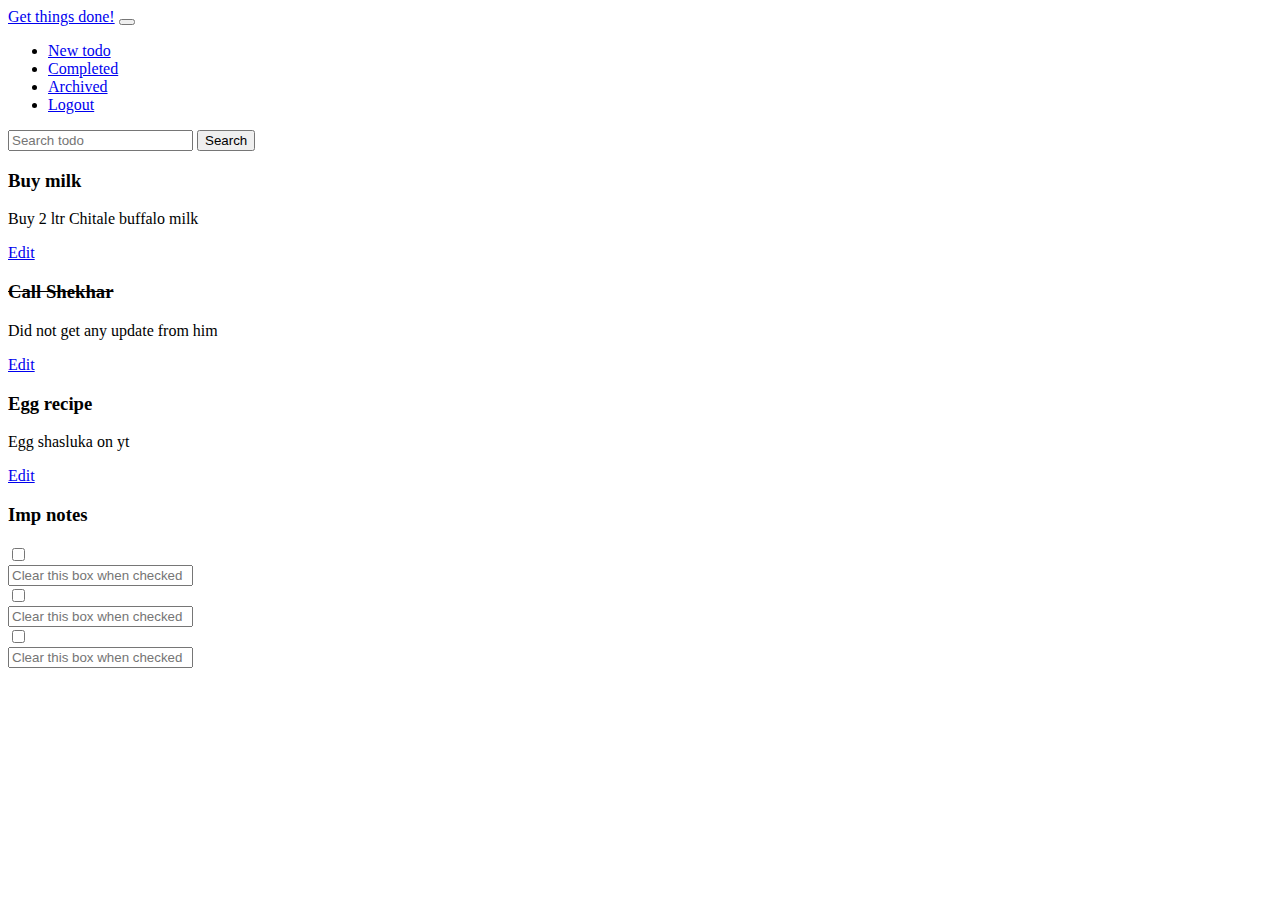
<file: my-app/src/main/resources/static/index.html>
<!DOCTYPE html>
<html lang="en">
  <head>
    <meta charset="UTF-8" />
    <meta http-equiv="X-UA-Compatible" content="IE=edge" />
    <meta name="viewport" content="width=device-width, initial-scale=1.0" />
    <link rel="stylesheet" href="https://cdn.jsdelivr.net/npm/bootstrap-icons@1.5.0/font/bootstrap-icons.css">
    <link
      href="https://cdn.jsdelivr.net/npm/bootstrap@5.0.2/dist/css/bootstrap.min.css"
      rel="stylesheet"
      integrity="sha384-EVSTQN3/azprG1Anm3QDgpJLIm9Nao0Yz1ztcQTwFspd3yD65VohhpuuCOmLASjC"
      crossorigin="anonymous"
    />
    <link rel="stylesheet" href="style.css" />
    <title>My todo app</title>
  </head>
  <body>
    <nav class="navbar navbar-expand-lg bg-dark navbar-dark">
      <div class="container">
        <a href="#" class="navbar-brand">Get things done!</a>
        <button
          class="navbar-toggler"
          type="button"
          data-bs-toggle="collapse"
          data-bs-target="#navmenu"
        >
    <span class="navbar-toggler-icon"></span>    
    </button>
        <div class="collapse navbar-collapse" id="navmenu">
          <ul class="navbar-nav ms-auto">
            <li class="nav-item">
              <a href="#" class="nav-link">New todo</a>
            </li>
            <li class="nav-item">
              <a href="#" class="nav-link">Completed</a>
            </li>
            <li class="nav-item">
              <a href="#" class="nav-link">Archived</a>
            </li>
            <li class="nav-item">
                <a href="#" class="nav-link">Logout</a>
            </li>
          </ul>
        </div>
      </div>
    </nav>
    <script
      src="https://cdn.jsdelivr.net/npm/bootstrap@5.0.2/dist/js/bootstrap.bundle.min.js"
      integrity="sha384-MrcW6ZMFYlzcLA8Nl+NtUVF0sA7MsXsP1UyJoMp4YLEuNSfAP+JcXn/tWtIaxVXM"
      crossorigin="anonymous"
    ></script>
    
    <!-- Search -->
    <section class="bg-warning text-light p-3">
        <div class="container">
            <div class="d-md-flex justify-content-between align-items-center">
                <div class="input-group">
                    <input type="text" class="form-control" placeholder="Search todo">
                    <button class="btn btn-dark" type="button" id="button-addon2">Search</button>
                  </div>
            </div>
        </div>
    </section>

    <!-- todo -->
    <section class="p-4">
        <div class="container">
            <div class="row text-center" >
                <div class="col-md">
                    <div class="card bg-warning text-dark">
                        <div class="card-body text-center">
                            <h3 class="card-title mb-2">Buy milk</h3>
                            <p class="card-text">Buy 2 ltr Chitale buffalo milk</p>
                            <a href="#">Edit</a>
                        </div>
                    </div>
                </div>
                <div class="col-md">
                    <div class="card bg-warning text-dark">
                        <div class="card-body text-center">
                            <h3 class="card-title mb-2"><del>Call Shekhar</del></h3>
                            <p class="card-text">Did not get any update from him</p>
                            <a href="#">Edit</a>
                        </div>
                    </div>
                </div>
                <div class="col-md">
                    <div class="card bg-warning text-dark">
                        <div class="card-body text-center">
                            <h3 class="card-title mb-2">Egg recipe</h3>
                            <p class="card-text">Egg shasluka on yt</p>
                            <a href="#">Edit</a>
                        </div>
                    </div>
                </div>
            </div>
        </div>
    </section>

    <!-- Notes -->
    <section class="p-2">
        <div class="container">
            <h3><label class="mb-2 text-dark">Imp notes</label></h3>
            <div class="input-group mb-1">
                <div class="input-group-text">
                    <input class="form-check-input mt-0" type="checkbox" value="">
                </div>
                <input type="text" class="form-control" placeholder="Clear this box when checked">
            </div>
            <div class="input-group mb-1">
                <div class="input-group-text">
                    <input class="form-check-input mt-0" type="checkbox" value="">
                </div>
                <input type="text" class="form-control" placeholder="Clear this box when checked">
            </div>
            <div class="input-group mb-1">
                <div class="input-group-text">
                    <input class="form-check-input mt-0" type="checkbox" value="">
                </div>
                <input type="text" class="form-control" placeholder="Clear this box when checked">
            </div>
        </div>
    </section>

  </body>
</html>
</file>
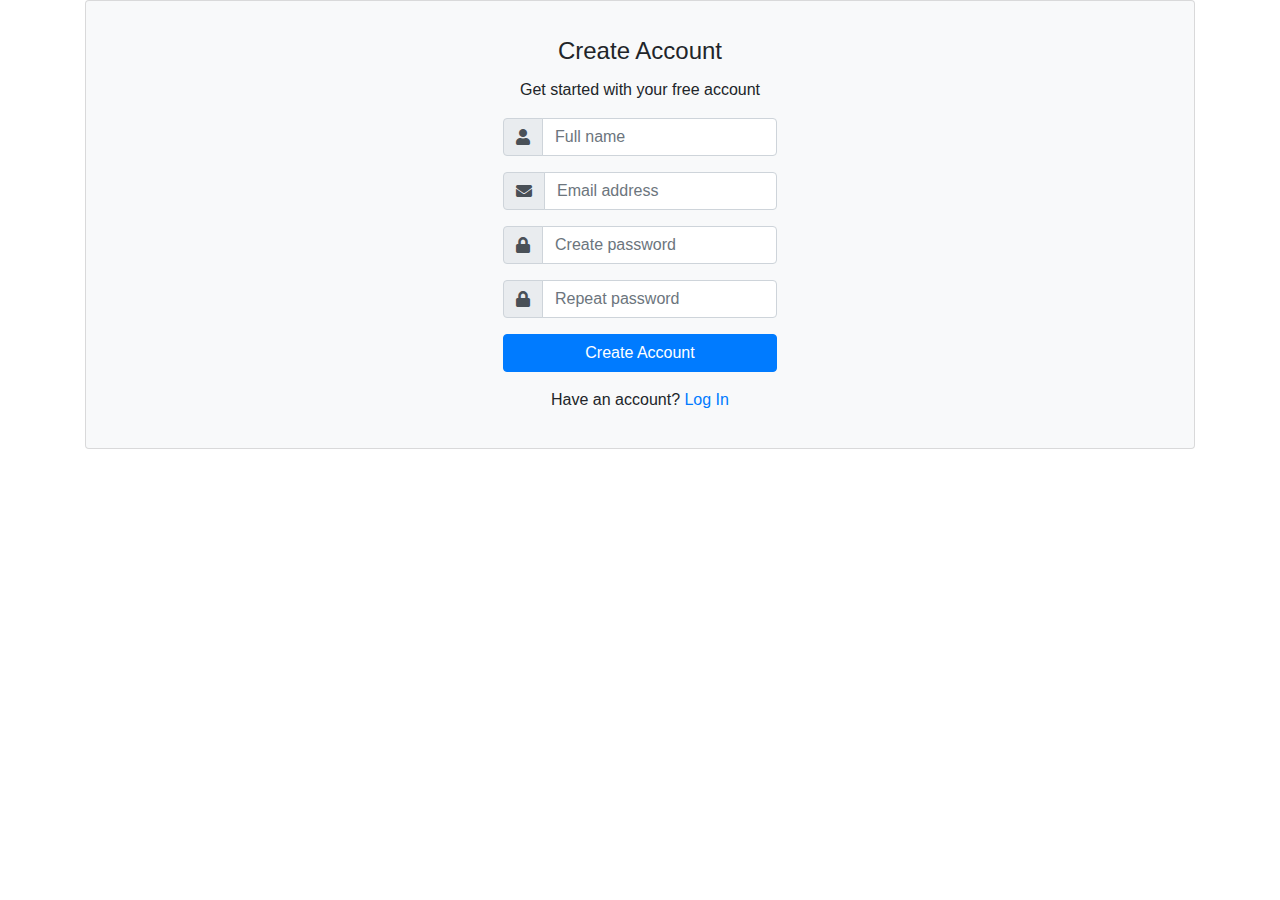
<file: my-app/src/main/resources/static/register.html>
<!DOCTYPE html>
<html lang="en">
  <head>
    <meta charset="UTF-8" />
    <meta http-equiv="X-UA-Compatible" content="IE=edge" />
    <meta name="viewport" content="width=device-width, initial-scale=1.0" />
    <link rel="stylesheet" href="style.css" />
    <title>Document</title>
    <link
      href="//maxcdn.bootstrapcdn.com/bootstrap/4.0.0/css/bootstrap.min.css"
      rel="stylesheet"
      id="bootstrap-css"
    />
    <script src="//maxcdn.bootstrapcdn.com/bootstrap/4.0.0/js/bootstrap.min.js"></script>
    <script src="//cdnjs.cloudflare.com/ajax/libs/jquery/3.2.1/jquery.min.js"></script>
  </head>
  <!-- HTML forked from https://bootsnipp.com/snippets/z8699 :) -->
  <body>
    <link
      rel="stylesheet"
      href="https://use.fontawesome.com/releases/v5.0.8/css/all.css"
    />

    <div class="container">
      <div class="card bg-light">
        <article class="card-body mx-auto" style="max-width: 400px">
          <h4 class="card-title mt-3 text-center">Create Account</h4>
          <p class="text-center">Get started with your free account</p>
          <!--
          <p>
            <a href="" class="btn btn-block btn-twitter">
              <i class="fab fa-twitter"></i>   Login via Twitter</a
            >
            <a href="" class="btn btn-block btn-facebook">
              <i class="fab fa-facebook-f"></i>   Login via facebook</a
            >
          </p>
          <p class="divider-text">
            <span class="bg-light">OR</span>
          </p>
          -->
          <form>
            <div class="form-group input-group">
              <div class="input-group-prepend">
                <span class="input-group-text">
                  <i class="fa fa-user"></i>
                </span>
              </div>
              <input
                name=""
                class="form-control"
                placeholder="Full name"
                type="text"
              />
            </div>
            <!-- form-group// -->
            <div class="form-group input-group">
              <div class="input-group-prepend">
                <span class="input-group-text">
                  <i class="fa fa-envelope"></i>
                </span>
              </div>
              <input
                name=""
                class="form-control"
                placeholder="Email address"
                type="email"
              />
            </div>
           
            
            <div class="form-group input-group">
              <div class="input-group-prepend">
                <span class="input-group-text">
                  <i class="fa fa-lock"></i>
                </span>
              </div>
              <input
                class="form-control"
                placeholder="Create password"
                type="password"
              />
            </div>
            <!-- form-group// -->
            <div class="form-group input-group">
              <div class="input-group-prepend">
                <span class="input-group-text">
                  <i class="fa fa-lock"></i>
                </span>
              </div>
              <input
                class="form-control"
                placeholder="Repeat password"
                type="password"
              />
            </div>
            <!-- form-group// -->
            <div class="form-group">
              <button type="submit" class="btn btn-primary btn-block">
                Create Account
              </button>
            </div>
            <!-- form-group// -->
            <p class="text-center">Have an account? <a href="">Log In</a></p>
          </form>
        </article>
      </div>
      <!-- card.// -->
    </div>
    <!--container end.//-->
  </body>
</html>
</file>
<file: my-app/src/main/resources/static/style.css>
/* Register CSS start */
.divider-text {
  position: relative;
  text-align: center;
  margin-top: 15px;
  margin-bottom: 15px;
}
.divider-text span {
  padding: 7px;
  font-size: 12px;
  position: relative;
  z-index: 2;
}
.divider-text:after {
  content: "";
  position: absolute;
  width: 100%;
  border-bottom: 1px solid #ddd;
  top: 55%;
  left: 0;
  z-index: 1;
}

.btn-facebook {
  background-color: #405d9d;
  color: #fff;
}
.btn-twitter {
  background-color: #42aeec;
  color: #fff;
}
/* Register CSS end */
/* Login css start*/
.form-signin
{
    max-width: 330px;
    padding: 15px;
    margin: 0 auto;
}
.form-signin .form-signin-heading, .form-signin .checkbox
{
    margin-bottom: 10px;
}
.form-signin .checkbox
{
    font-weight: normal;
}
.form-signin .form-control
{
    position: relative;
    font-size: 16px;
    height: auto;
    padding: 10px;
    -webkit-box-sizing: border-box;
    -moz-box-sizing: border-box;
    box-sizing: border-box;
}
.form-signin .form-control:focus
{
    z-index: 2;
}
.form-signin input[type="text"]
{
    margin-bottom: -1px;
    border-bottom-left-radius: 0;
    border-bottom-right-radius: 0;
}
.form-signin input[type="password"]
{
    margin-bottom: 10px;
    border-top-left-radius: 0;
    border-top-right-radius: 0;
}
.account-wall
{
    margin-top: 20px;
    padding: 40px 0px 20px 0px;
    background-color: #f7f7f7;
    -moz-box-shadow: 0px 2px 2px rgba(0, 0, 0, 0.3);
    -webkit-box-shadow: 0px 2px 2px rgba(0, 0, 0, 0.3);
    box-shadow: 0px 2px 2px rgba(0, 0, 0, 0.3);
}
.login-title
{
    color: #555;
    font-size: 18px;
    font-weight: 400;
    display: block;
}
.profile-img
{
    width: 96px;
    height: 96px;
    margin: 0 auto 10px;
    display: block;
    -moz-border-radius: 50%;
    -webkit-border-radius: 50%;
    border-radius: 50%;
}
.need-help
{
    margin-top: 10px;
}
.new-account
{
    display: block;
    margin-top: 10px;
}
/*Login css end*/
</file>
